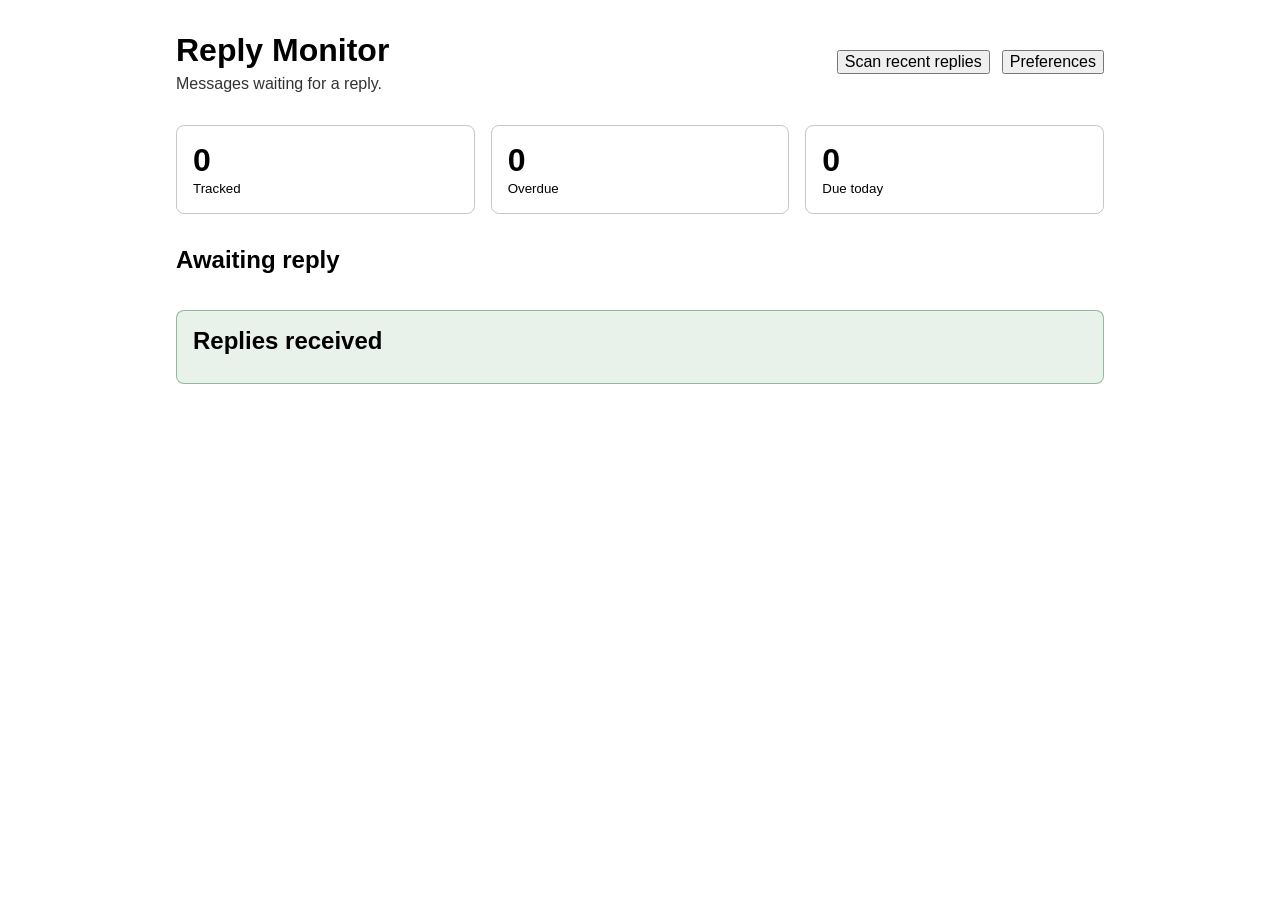
<file: dashboard/index.html>
<!doctype html>
<html lang="en">
  <head>
    <meta charset="utf-8">
    <meta name="viewport" content="width=device-width, initial-scale=1">
    <title>Reply Monitor dashboard</title>
    <link rel="stylesheet" href="dashboard.css">
    <script type="module" src="dashboard.js"></script>
  </head>
  <body>
    <main>
      <header class="page-header">
        <div>
          <h1>Reply Monitor</h1>
          <p>Messages waiting for a reply.</p>
        </div>
        <div class="header-actions">
          <button id="scan-recent-replies-button" type="button">Scan recent replies</button>
          <button id="preferences-button" type="button">Preferences</button>
        </div>
      </header>

      <section class="summary" aria-label="Tracking summary">
        <article><span id="total-count">0</span><small>Tracked</small></article>
        <article><span id="overdue-count">0</span><small>Overdue</small></article>
        <article><span id="today-count">0</span><small>Due today</small></article>
      </section>

      <p id="empty-state" hidden>No messages are currently being tracked.</p>
      <section class="tracking-group" aria-labelledby="awaiting-replies-heading">
        <h2 id="awaiting-replies-heading">Awaiting reply</h2>
        <div id="tracked-list" class="tracked-list" aria-label="Messages awaiting a reply"></div>
      </section>
      <section id="replied-section" class="tracking-group replied-group" aria-labelledby="replied-heading" hidden>
        <h2 id="replied-heading">Replies received</h2>
        <div id="replied-list" class="tracked-list" aria-label="Messages with a received reply"></div>
      </section>
      <output id="status" aria-live="polite"></output>
    </main>
  </body>
</html>
</file>
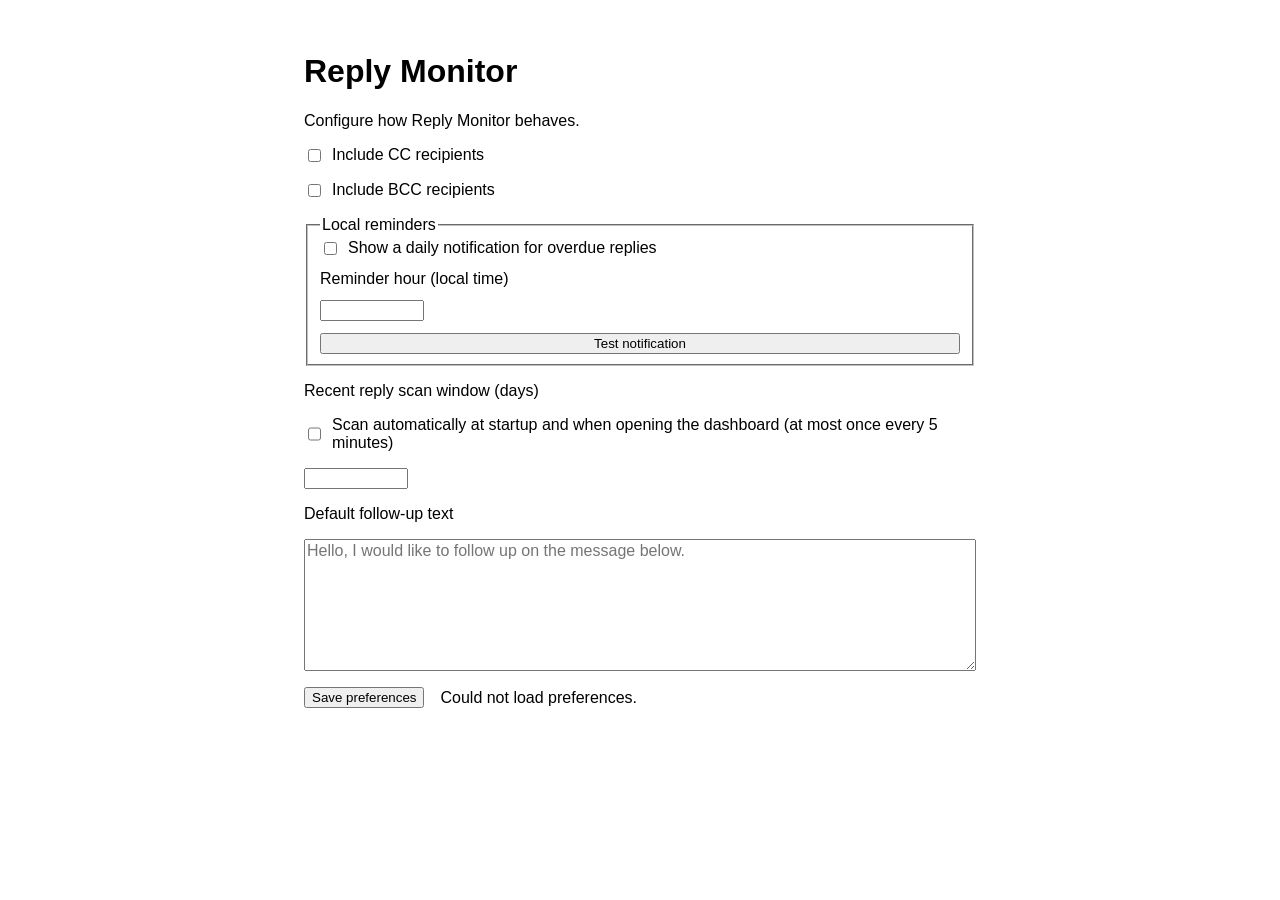
<file: options/index.html>
<!doctype html>
<html lang="en">
  <head>
    <meta charset="utf-8">
    <meta name="viewport" content="width=device-width, initial-scale=1">
    <title>Reply Monitor — Preferences</title>
    <link rel="stylesheet" href="options.css">
    <script type="module" src="options.js"></script>
  </head>
  <body>
    <main>
      <h1>Reply Monitor</h1>
      <p>Configure how Reply Monitor behaves.</p>

      <form id="settings-form">
        <label class="checkbox">
          <input id="include-cc" name="includeCc" type="checkbox">
          Include CC recipients
        </label>

        <label class="checkbox">
          <input id="include-bcc" name="includeBcc" type="checkbox">
          Include BCC recipients
        </label>

        <fieldset>
          <legend>Local reminders</legend>
          <label class="checkbox">
            <input id="reminders-enabled" name="remindersEnabled" type="checkbox">
            Show a daily notification for overdue replies
          </label>
          <label for="reminder-hour">Reminder hour (local time)</label>
          <input id="reminder-hour" name="reminderHour" type="number" min="0" max="23" required>
          <button id="test-reminder" type="button">Test notification</button>
        </fieldset>

        <label for="recent-reply-scan-days">Recent reply scan window (days)</label>
        <label class="checkbox">
          <input name="autoScanOnOpen" type="checkbox">
          Scan automatically at startup and when opening the dashboard (at most once every 5 minutes)
        </label>
        <input id="recent-reply-scan-days" name="recentReplyScanDays" type="number" min="1" max="15" required>

        <label for="reminder-template">Default follow-up text</label>
        <textarea id="reminder-template" name="reminderTemplate" rows="7" placeholder="Hello, I would like to follow up on the message below."></textarea>

        <div class="actions">
          <button type="submit">Save preferences</button>
          <output id="status" aria-live="polite"></output>
        </div>
      </form>
    </main>
  </body>
</html>
</file>
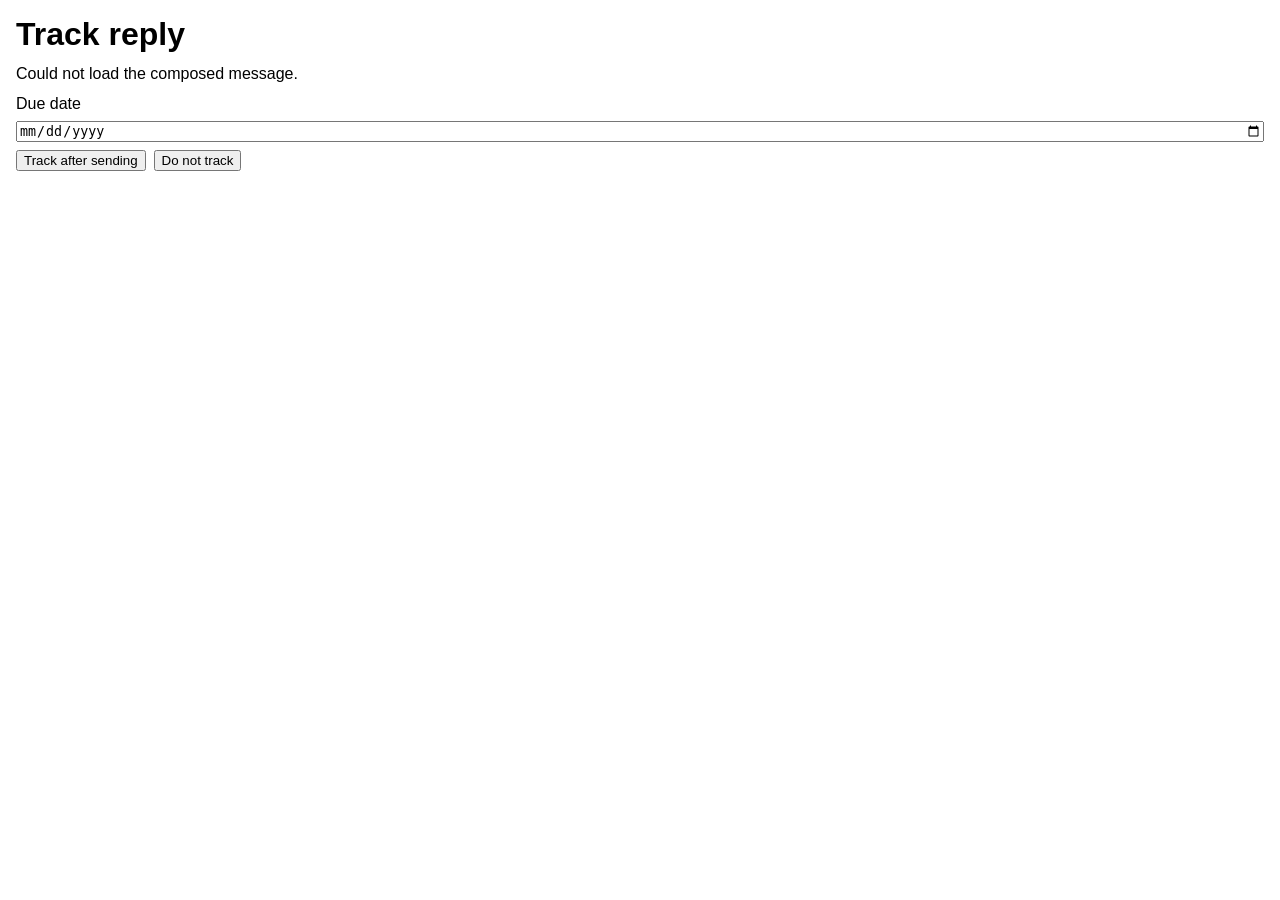
<file: compose/track.html>
<!doctype html>
<html lang="en">
  <head>
    <meta charset="utf-8">
    <meta name="viewport" content="width=device-width, initial-scale=1">
    <title>Track reply</title>
    <link rel="stylesheet" href="../popup/track.css">
    <script type="module" src="track.js"></script>
  </head>
  <body>
    <main>
      <h1>Track reply</h1>
      <p id="message-subject">Loading draft…</p>
      <form id="track-form" hidden>
        <label for="due-date">Due date</label>
        <input id="due-date" name="dueDate" type="date" required>
        <div class="actions">
          <button id="track-button" type="submit">Track after sending</button>
          <button id="untrack-button" type="button">Do not track</button>
        </div>
      </form>
      <output id="status" aria-live="polite"></output>
    </main>
  </body>
</html>
</file>
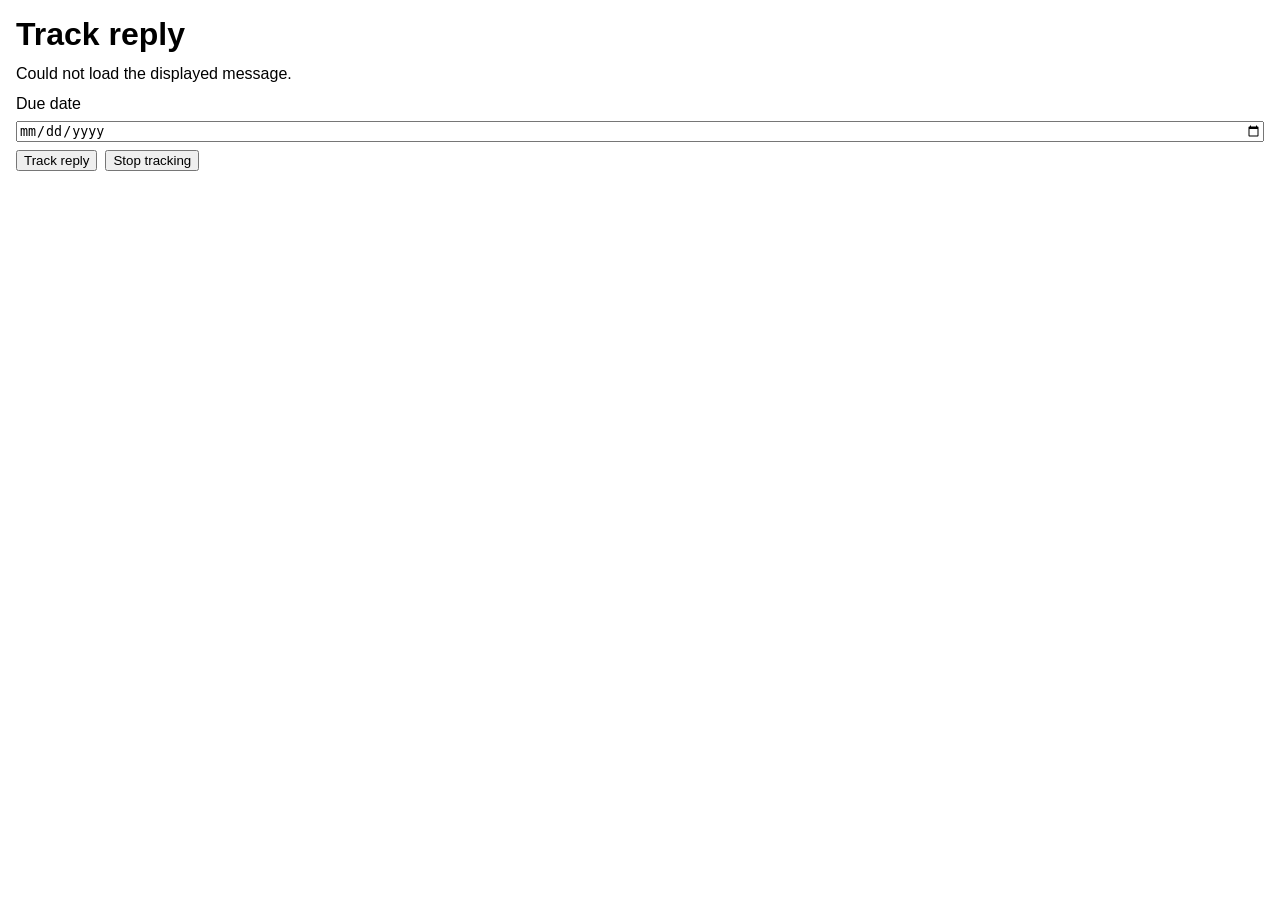
<file: popup/track.html>
<!doctype html>
<html lang="en">
  <head>
    <meta charset="utf-8">
    <meta name="viewport" content="width=device-width, initial-scale=1">
    <title>Track reply</title>
    <link rel="stylesheet" href="track.css">
    <script type="module" src="track.js"></script>
  </head>
  <body>
    <main>
      <h1>Track reply</h1>
      <p id="message-subject">Loading message…</p>
      <form id="track-form" hidden>
        <label for="due-date">Due date</label>
        <input id="due-date" name="dueDate" type="date" required>
        <div class="actions">
          <button id="track-button" type="submit">Track reply</button>
          <button id="untrack-button" type="button">Stop tracking</button>
        </div>
      </form>
      <output id="status" aria-live="polite"></output>
    </main>
  </body>
</html>
</file>
<file: dashboard/dashboard.css>
:root {
  color-scheme: light dark;
  font: menu;
}

body {
  margin: 0;
}

main {
  box-sizing: border-box;
  margin: 0 auto;
  max-width: 62rem;
  padding: 2rem;
}

.page-header,
.controls {
  align-items: center;
  display: flex;
  gap: 1rem;
  justify-content: space-between;
}

.header-actions {
  display: flex;
  gap: .75rem;
}

h1,
h2,
p {
  margin: 0;
}

.tracking-group {
  display: grid;
  gap: .75rem;
}

.tracking-group + .tracking-group {
  margin-top: 1.5rem;
}

.page-header p,
.recipient,
.reply-details {
  margin-top: .35rem;
  opacity: .8;
  overflow-wrap: anywhere;
}

.summary {
  display: grid;
  gap: 1rem;
  grid-template-columns: repeat(3, minmax(0, 1fr));
  margin: 2rem 0;
}

.summary article,
.message-card {
  border: 1px solid color-mix(in srgb, currentColor 22%, transparent);
  border-radius: .5rem;
  padding: 1rem;
}

.summary span {
  display: block;
  font-size: 2rem;
  font-weight: 700;
}

.tracked-list {
  display: grid;
  gap: 1rem;
}

.message-card {
  display: grid;
  gap: .75rem;
}

.replied-group {
  background: color-mix(in srgb, #26733c 10%, transparent);
  border: 1px solid color-mix(in srgb, #26733c 45%, transparent);
  border-radius: .5rem;
  padding: 1rem;
}

.message-card.replied-card {
  background: color-mix(in srgb, #26733c 14%, transparent);
  border-color: #26733c;
}

.message-card h2 {
  font-size: 1.1rem;
}

.due-state {
  font-weight: 700;
}

.due-state.overdue { color: #c1272d; }
.due-state.today { color: #a05a00; }
.due-state.upcoming { color: #26733c; }
.due-state.replied { color: #26733c; }

button,
input {
  font: inherit;
}

button.secondary {
  background: transparent;
}

@media (max-width: 34rem) {
  main { padding: 1rem; }
  .page-header,
  .controls { align-items: stretch; flex-direction: column; }
  .header-actions { flex-direction: column; }
  .summary { gap: .5rem; }
}
</file>
<file: options/options.css>
:root {
  color-scheme: light dark;
  font: menu;
}

body {
  margin: 0;
}

main {
  box-sizing: border-box;
  margin: 0 auto;
  max-width: 46rem;
  padding: 2rem;
}

form {
  display: grid;
  gap: 1rem;
}

.checkbox {
  display: flex;
  gap: .5rem;
}

textarea {
  font: inherit;
  resize: vertical;
}

fieldset {
  display: grid;
  gap: .75rem;
}

#reminder-hour,
#recent-reply-scan-days {
  max-width: 6rem;
}

.actions {
  align-items: center;
  display: flex;
  gap: 1rem;
}
</file>
<file: popup/track.css>
:root {
  color-scheme: light dark;
  font: menu;
}

body {
  margin: 0;
  min-width: 18rem;
}

main {
  display: grid;
  gap: .75rem;
  padding: 1rem;
}

h1,
p {
  margin: 0;
}

#message-subject {
  overflow-wrap: anywhere;
}

form {
  display: grid;
  gap: .5rem;
}

.actions {
  display: flex;
  gap: .5rem;
}
</file>
